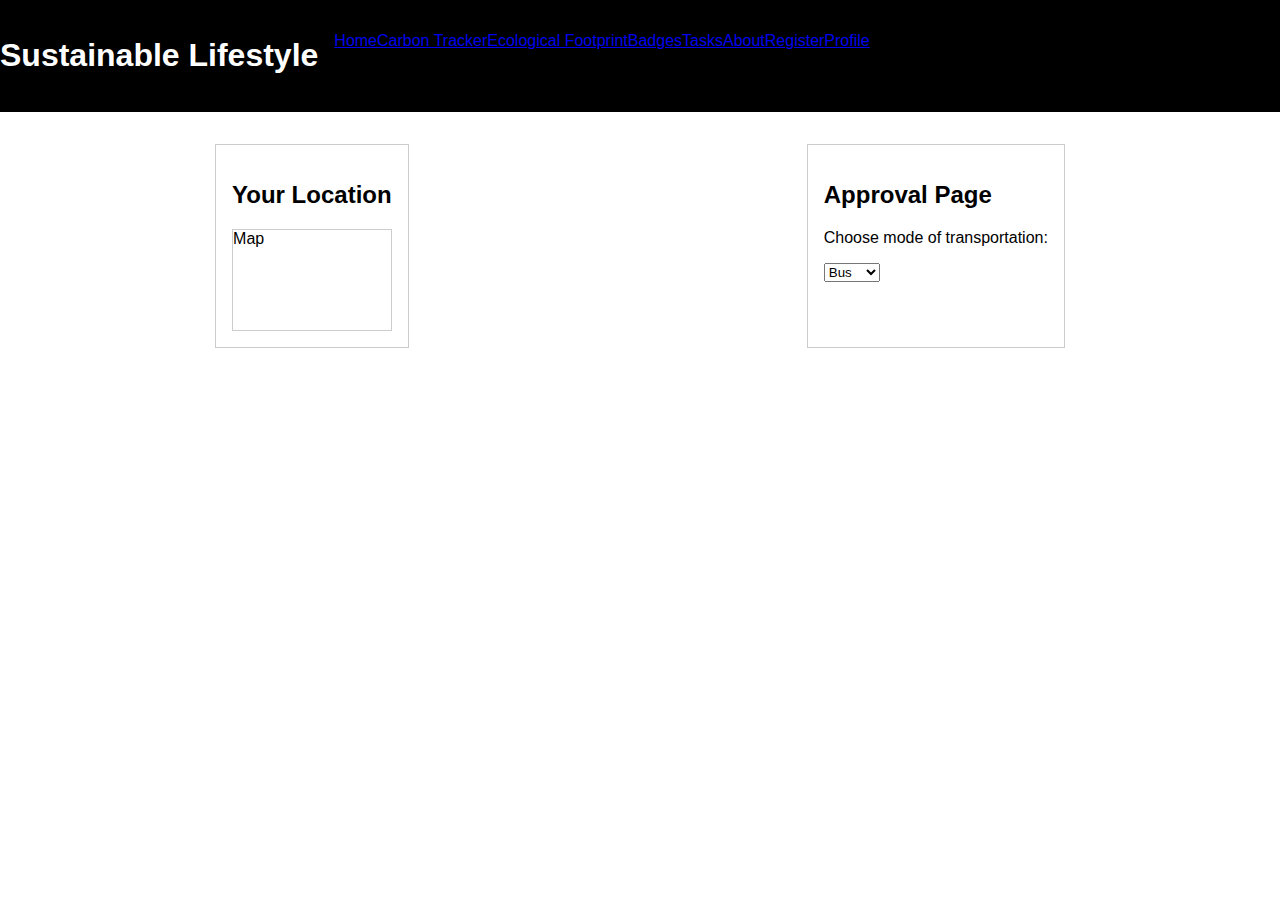
<file: index.html>
<!DOCTYPE html>
<html lang="en">
<head>
    <meta charset="UTF-8">
    <meta http-equiv="X-UA-Compatible" content="IE=edge">
    <meta name="viewport" content="width=device-width, initial-scale=1.0">
    <title>Sustainable Lifestyle</title>
    <link rel="stylesheet" href="style.css">
</head>
<body>
    <header>
        <h1>Sustainable Lifestyle</h1>
        <footer id="design">
            <a href="navigation.html">Home</a>
            <a href="carbon.html">Carbon Tracker </a>
            <a href="ecological.html">Ecological Footprint</a>
            <a href="badges.html">Badges</a>
            <a href="tasks.html">Tasks</a>
            <a href="about.html">About</a>
            <a href="register.html">Register </a>
            <a href="profile.html">Profile</a>
        </footer>
    </header>
    <main>
        <section id="center">
            <h2>Your Location</h2>
            <div id="map">Map</div>
        </section>
        <section id="approval">
            <h2>Approval Page</h2>
            <p>Choose mode of transportation:</p>
            <select>
                <option value="bus">Bus</option>
                <option value="car">Car</option>
                <option value="cycle">Cycle</option>
            </select>
        </section>
    </main>
    
    <script src="script.js"></script>
</body>
</html>
</file>
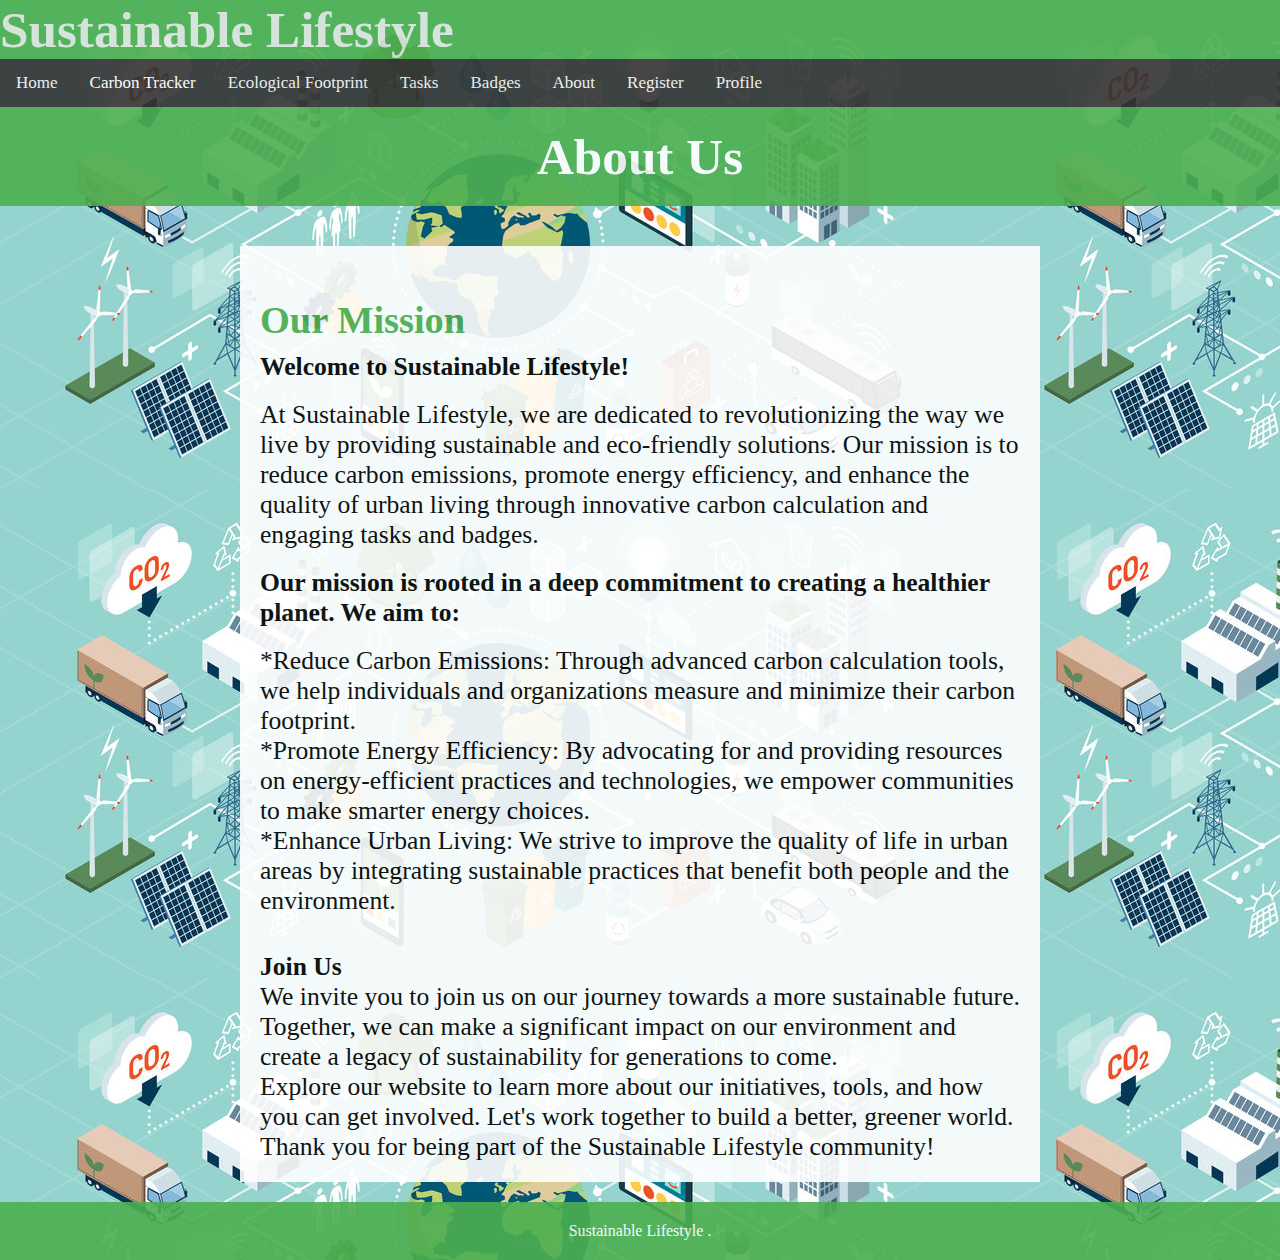
<file: about.html>
<!DOCTYPE html>
<html lang="en">
<head>
    <meta charset="UTF-8">
    <meta http-equiv="X-UA-Compatible" content="IE=edge">
    <meta name="viewport" content="width=device-width, initial-scale=1.0">
    <title>Sustainable Lifestyle</title>
    <link rel="stylesheet" href="styl.css">
</head>
<body id="aboutbg">
    <h1 style="font-size: 4vw; color: rgb(221, 230, 221); background-color: #4CAF50;"  >Sustainable Lifestyle</h1>
        <div class="topnav">
            <a href="navigation.html">Home</a>
            <a class="active" href="carbon.html">Carbon Tracker</a>
            <a href="ecological.html">Ecological Footprint</a>
            <a href="tasks.html">Tasks</a>
            <a href="badges.html">Badges</a>
            <a href="about.html">About</a>
            <a href="register.html">Register </a>
            <a href="profile.html">Profile</a>
        </div> 
    <header>
        <h1 style="font-size: 4vw;" >About Us</h1>
    </header>
    <div class="container">
        <section class="about-section">
            <h2 style="font-size: 3vw;" >Our Mission</h2>
            <p id="para" style="font-weight: bold;">Welcome to Sustainable Lifestyle! </p>
            <br>
             <p id="para">At Sustainable Lifestyle, we are dedicated to revolutionizing the way we live by providing sustainable and eco-friendly solutions. Our mission is to reduce carbon emissions, promote energy efficiency, and enhance the quality of urban living through innovative carbon calculation and engaging tasks and badges.</p>
            <br>
            <p id="para" style="font-weight: bold;">Our mission is rooted in a deep commitment to creating a healthier planet. We aim to:</p>
            <br>
            <p id="para">
                *Reduce Carbon Emissions: Through advanced carbon calculation tools, we help individuals and organizations measure and minimize their carbon footprint.<br>
*Promote Energy Efficiency: By advocating for and providing resources on energy-efficient practices and technologies, we empower communities to make smarter energy choices.<br>
*Enhance Urban Living: We strive to improve the quality of life in urban areas by integrating sustainable practices that benefit both people and the environment.<br> 
                </p><br><br>
            <p id="para" style="font-weight: bold;">Join Us<br></p>
            <p id="para" >We invite you to join us on our journey towards a more sustainable future. Together, we can make a significant impact on our environment and create a legacy of sustainability for generations to come.<br>
                
                Explore our website to learn more about our initiatives, tools, and how you can get involved. Let's work together to build a better, greener world.<br>
                
                Thank you for being part of the Sustainable Lifestyle community!</p>        
            </section>
        
    </div>
    <footer>
        <p> Sustainable Lifestyle .</p>
    </footer>
    </body>
</html>
</file>
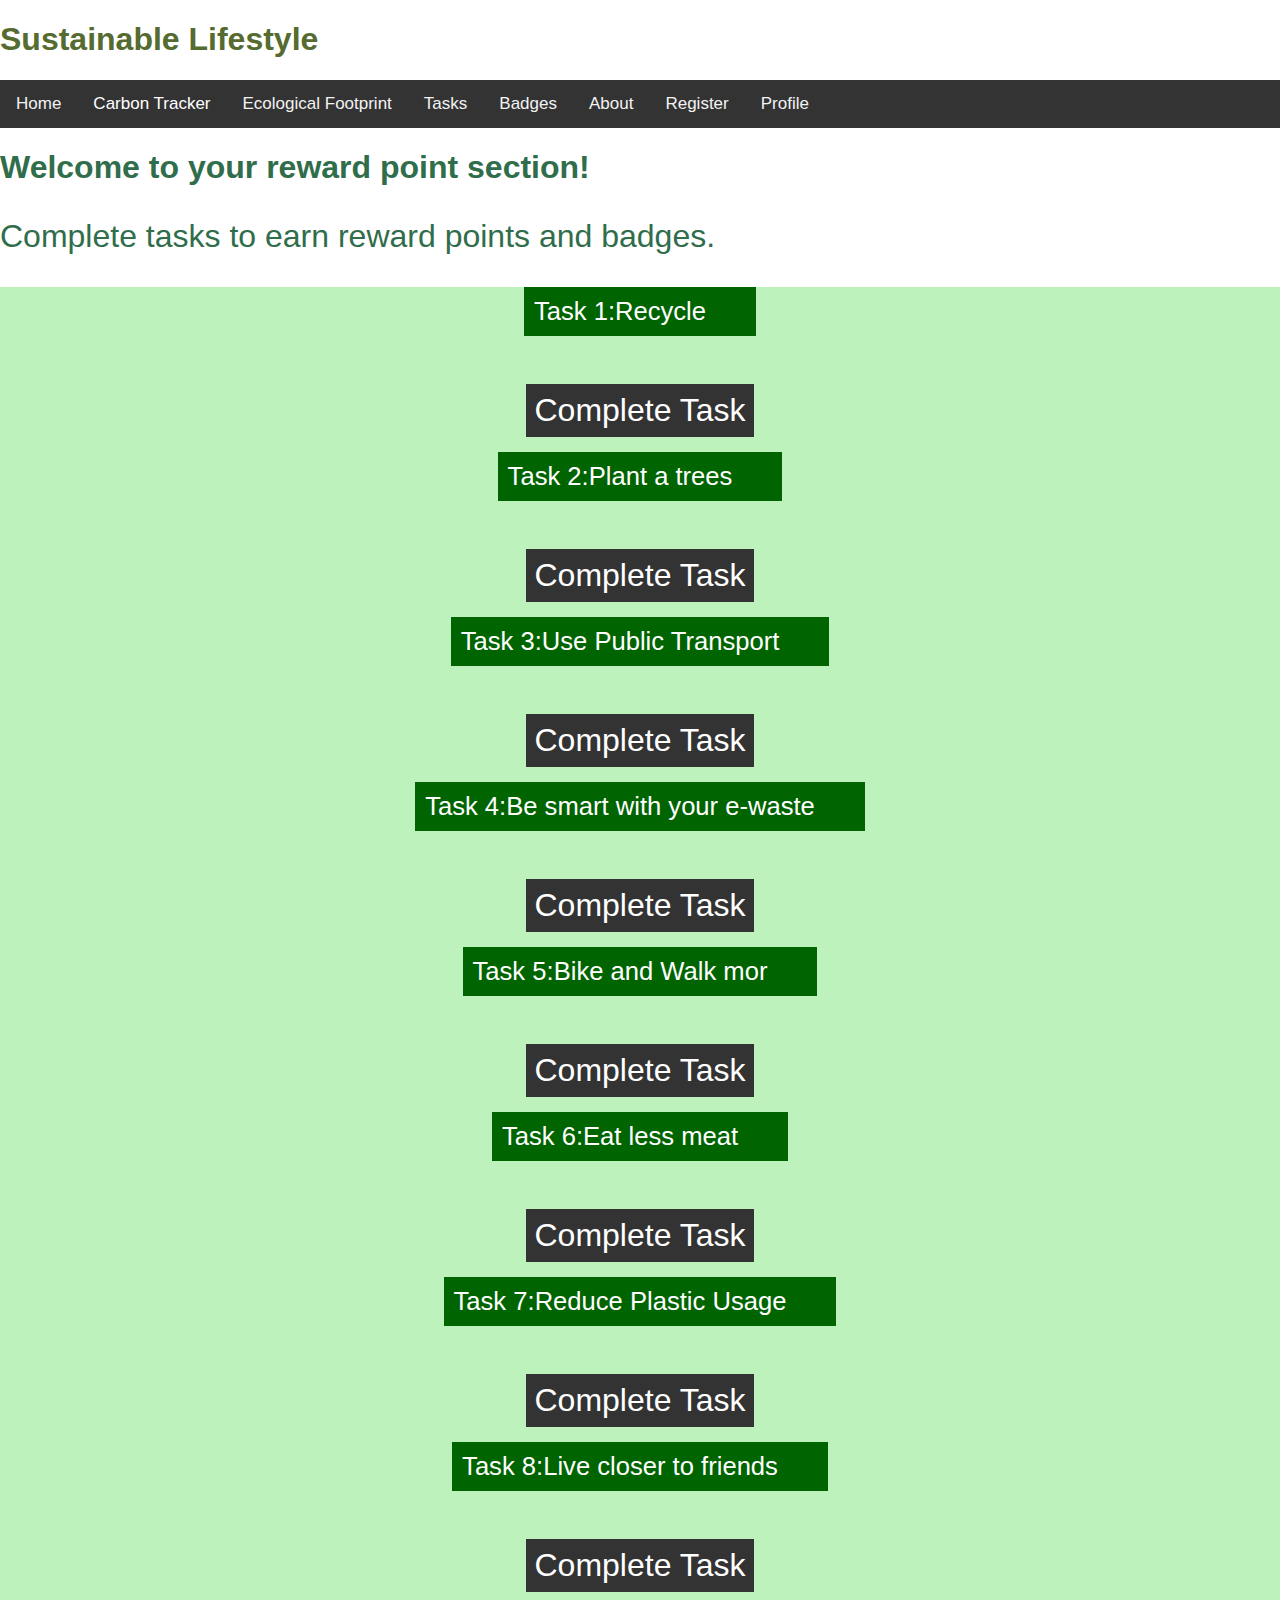
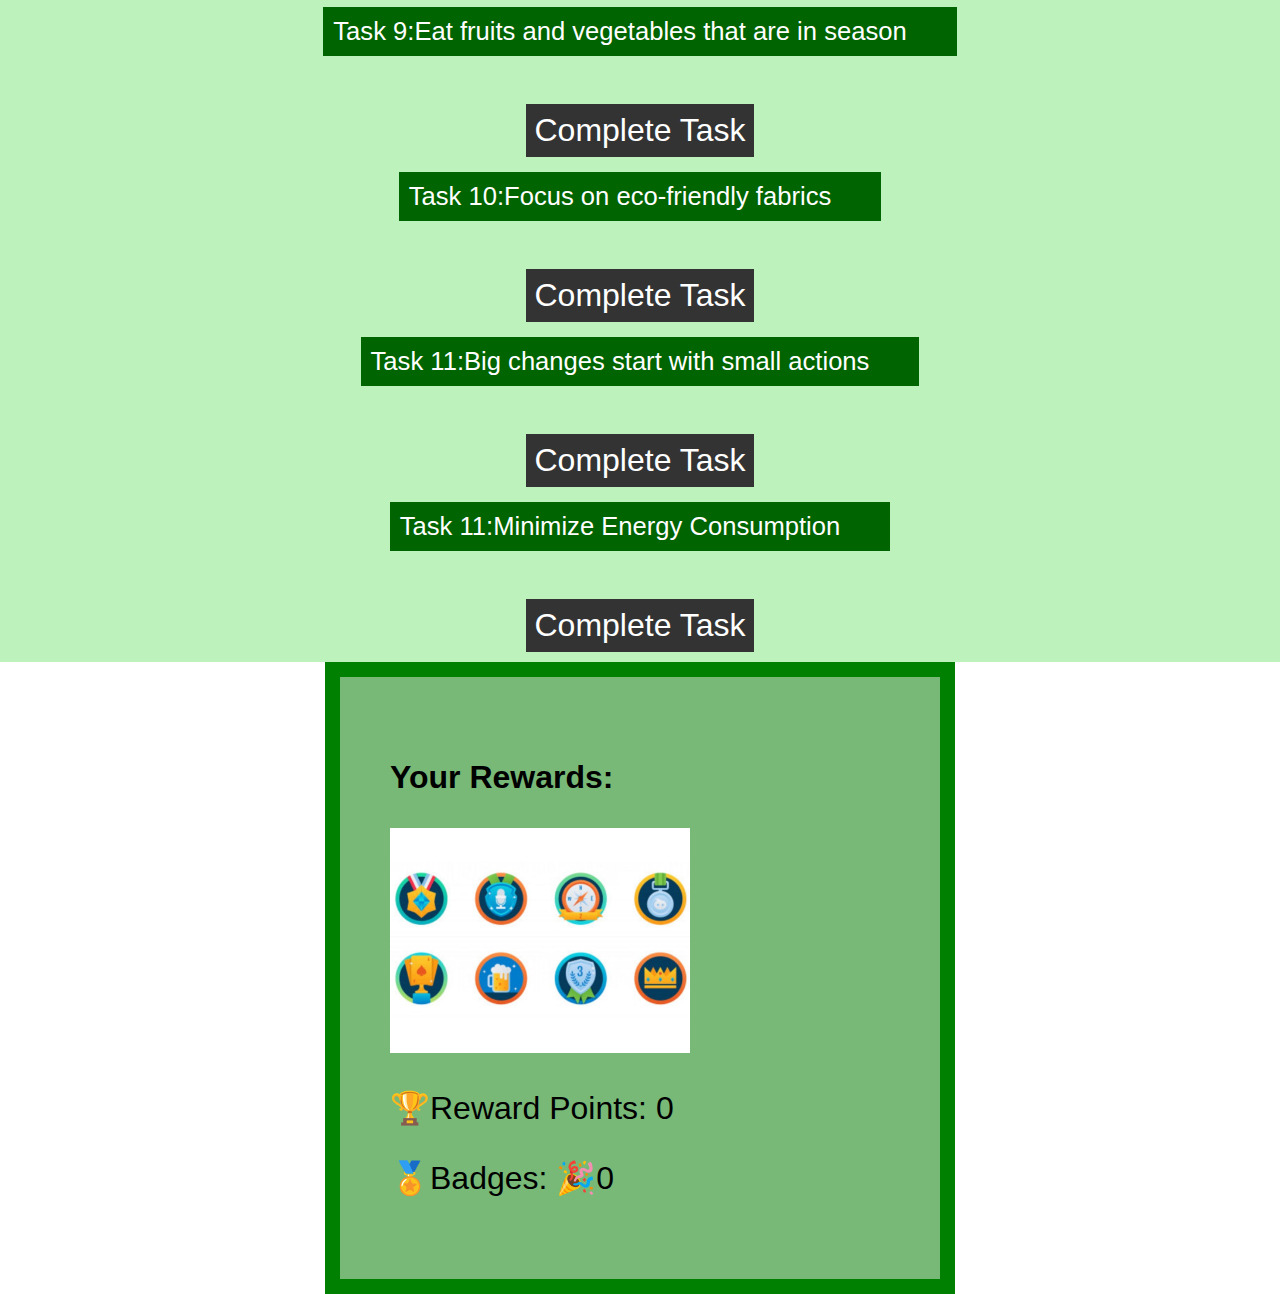
<file: badges.html>
<!DOCTYPE html>
<html lang="en">
<head>
    <meta charset="UTF-8">
    <meta name="viewport" content="width=device-width, initial-scale=1.0">
    <title>Sustainable Lifestyle</title>
    <link rel="stylesheet" href="style.css">
</head>
<body>
    <h1 style="color: darkolivegreen;">Sustainable Lifestyle</h1>
    <div class="topnav">
        <a href="navigation.html">Home</a>
        <a class="active" href="carbon.html">Carbon Tracker</a>
        <a href="ecological.html">Ecological Footprint</a>
        <a href="tasks.html">Tasks</a>
        <a href="badges.html">Badges</a>
      
        <a href="about.html">About</a>
        <a href="register.html">Register </a>
        <a href="profile.html">Profile</a>
      </div>
</body>
<!DOCTYPE html>
<html lang="en">
<head>
<meta charset="UTF-8">
<meta name="viewport" content="width=device-width, initial-scale=1.0">
<title>Reward Points Website</title>
<link rel="stylesheet" href="stylic.css">
<style>
    #logo{
  background-color: rgb(189, 242, 189);
}
.Rewards{
    width:300px;
    border:15px solid green;
    padding:50px;
    margin:20px;
}
.task{
    font-size: 2vw;
}
button{
    font-size: xx-large;
    margin-bottom: 10px;
    margin-top: 2px;
}
#logo1{
    padding: 10px;
    margin-top: 5px;
    margin-bottom: 10px;
    background-color: darkgreen;
    color: white;
    font-size: 2vw;
}
</style>
</head>
<body>
<h1 style="font-size: xx-large; color: rgb(48, 109, 75);">Welcome to your reward point section!</h1>
<p style="font-size: xx-large; color: rgb(48, 109, 75);">Complete tasks to earn reward points and badges.</p>
  <center id="logo">
    <div class="container">
        <div class="product">
          <button id="logo1" onclick="alert('The 3 R’s stand for “Reduce, Reuse, and Recycle”. This Eco Trio are rules that guide us to take care of our planet and use things wisely.')">Task 1:Recycle</button><br>&nbsp
          <div class="task">
            <button onclick="awardPoints()">Complete Task</button>
           </div>
        </div>
    <div class="container">
        <button id="logo1" onclick="alert('Planting trees is a simple yet powerful act that holds the promise of a brighter, greener future. With every tree we plant, were contributing to the restoration of ecosystems, the mitigation of climate change, and the enhancement of our communities')">Task 2:Plant a trees</button><br>&nbsp
          <div class="task">
          <button onclick="awardPoints()">Complete Task</button>
          <br>
    </div>
    <div class="container">
        <button id="logo1" onclick="alert('Using public transport is a sustainable choice that reduces traffic congestion and carbon emissions. It promotes community connectivity and social interaction among passengers')">Task 3:Use Public Transport</button><br>&nbsp
             <div class="task">
          <button onclick="awardPoints()">Complete Task</button>
          <br>
    </div>
    <div class="container">
        <button id="logo1" onclick="alert(' Be smart with your e-waste by recycling old electronics responsibly to reduce environmental impact and promote sustainability.')">Task 4:Be smart with your e-waste</button><br>&nbsp
                <div class="task">
          <button onclick="awardPoints()">Complete Task</button>
          <br>
    </div>
    <div class="container">
        <button id="logo1" onclick="alert('Biking and walking more not only improves personal health and fitness but also reduces carbon emissions and traffic congestion. Embracing these alternative modes of transportation can foster a stronger connection to our communities and the environment while saving money on fuel and vehicle maintenance.')">Task 5:Bike and Walk mor</button><br>&nbsp
                   <div class="task">
          <button onclick="awardPoints()">Complete Task</button>
          <br>
    </div>
    <div class="container">
        <button id="logo1" onclick="alert('Eating less meat is a choice that benefits both personal health and the health of the planet. By reducing meat consumption, we can decrease our carbon footprint, conserve water resources, and mitigate deforestation associated with livestock farming.')">Task 6:Eat less meat</button><br>&nbsp
                      <div class="task">
          <button onclick="awardPoints()">Complete Task</button>
          <br>
    </div>
    <div class="container">
        <button id="logo1" onclick="alert('Reducing plastic usage is vital for protecting our environment and marine ecosystems. Simple actions like using reusable bags, bottles, and containers instead of single-use plastic ones can significantly minimize plastic waste.')">Task 7:Reduce Plastic Usage</button><br>&nbsp
                         <div class="task">
          <button onclick="awardPoints()">Complete Task</button>
          <br>
    </div>
    <div class="container"></div>
        <button id="logo1" onclick="alert('Living closer to friends fosters stronger social connections and support networks, enhancing overall well-being and happiness. Proximity allows for more frequent and spontaneous interactions, leading to deeper friendships and a sense of belonging within the community. ')">Task 8:Live closer to friends</button><br>&nbsp
                            <div class="task">
          <button onclick="awardPoints()">Complete Task</button>
          <br>
    </div>
    <div class="container">
        <button id="logo1" onclick="alert('Eating fruits and vegetables that are in season not only ensures fresher, more flavorful produce but also supports local farmers and reduces environmental impact. Seasonal produce requires fewer resources for transportation and storage, leading to lower carbon emissions and a smaller ecological footprint')">Task 9:Eat fruits and vegetables that are in season</button><br>&nbsp
                               <div class="task">
          <button onclick="awardPoints()">Complete Task</button>
          <br>
    </div>
    <div class="container">
        <button id="logo1" onclick="alert('Focusing on eco-friendly fabrics like organic cotton, hemp, bamboo, and Tencel helps reduce the environmental impact of our clothing choices. These fabrics are often produced using sustainable farming practices, require less water and pesticides, and have lower carbon footprints compared to conventional materials.')">Task 10:Focus on eco-friendly fabrics</button><br>&nbsp
                                  <div class="task">
          <button onclick="awardPoints()">Complete Task</button>
          <br>
    </div>
    <div class="container">
        <button id="logo1" onclick="alert('Big changes indeed start with small actions. Whether it is recycling, using reusable items, or reducing our energy consumption, every little effort counts toward a more sustainable future. By making small changes in our daily lives, we create ripple effects that can inspire others and collectively make a significant impact on the health of our planet. So lets start small, but lets start now.')">Task 11:Big changes start with small actions</button><br>&nbsp
                                     <div class="task">
          <button onclick="awardPoints()">Complete Task</button>
          <br>
    </div>
    <div class="container">
        <button id="logo1" onclick="alert('Minimizing energy consumption is crucial for reducing our environmental footprint and combating climate change. Simple actions like turning off lights when not in use, unplugging electronics, and using energy-efficient appliances can make a big difference')">Task 11:Minimize Energy Consumption</button><br>&nbsp
           <div class="task">
          <button onclick="awardPoints()">Complete Task</button>
          <br>
    </div>
    </div>
        </center>
<!-- Reward Points and Badges Section -->
<div class="rewards" style="width:500px;
border:15px solid green;
padding:50px;
margin:auto;background-color: rgb(120, 185, 120);">
<h3 style="font-size: xx-large;">Your Rewards:</h3>

<img src="streaklogo.jpg" alt="badgelogo" width="300">
<p style="font-size: xx-large;">🏆Reward Points: <span id="points">0</span></p>
<p style="font-size: xx-large;">🏅Badges: <span id="badges">🎉0</span></p>
</div>

<script>
let points = 0;
let badges = 0;

function awardPoints() {
  points += 1;
  document.getElementById("points").innerText = points;
  
  if (points % 5 === 0) {
    badges += 1;
    document.getElementById("badges").innerText = badges;
  }
}
</script>
</body>
</html>
</html>
</file>
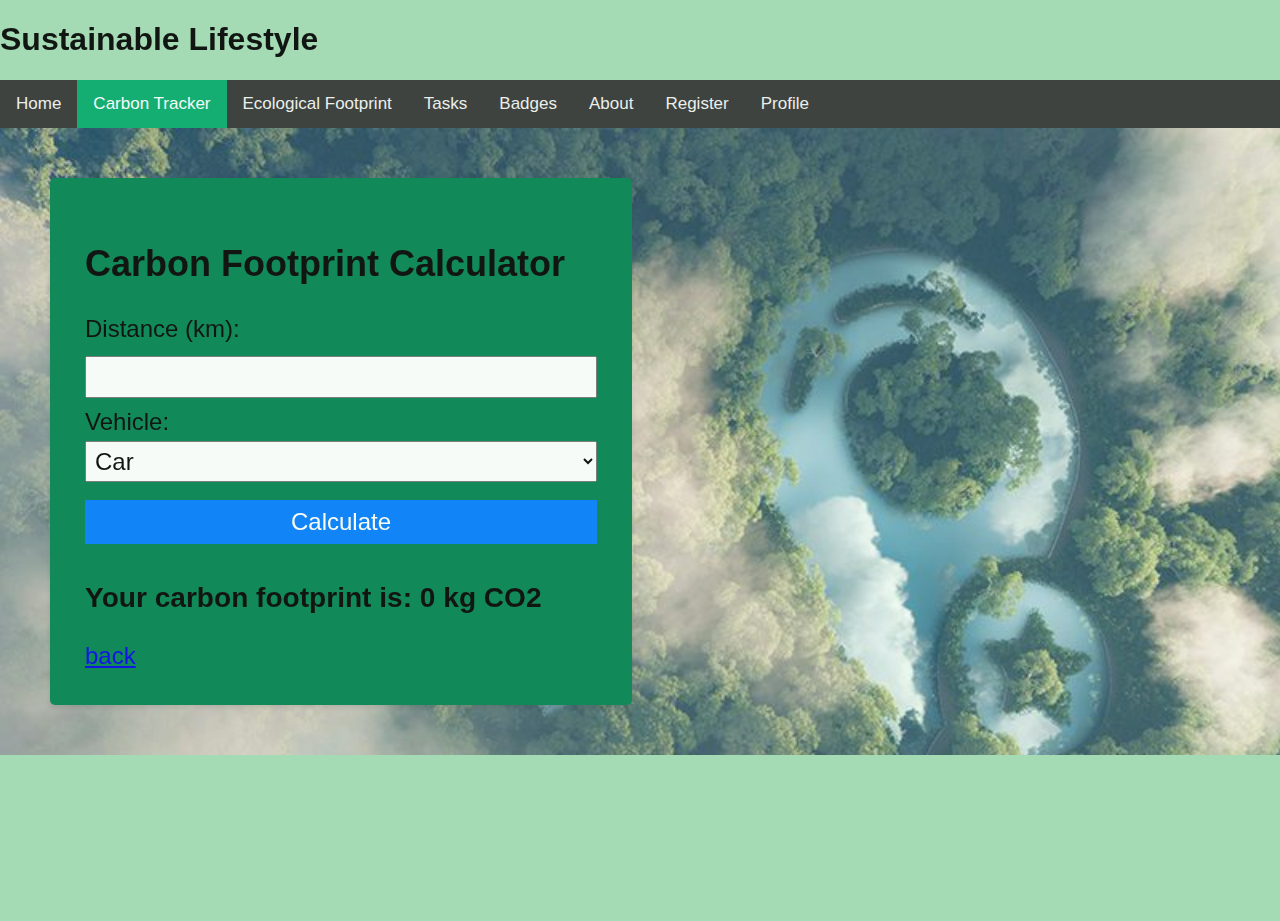
<file: carbon tracker.html>
<!DOCTYPE html>
<html lang="en">
<head>
<meta charset="UTF-8">
<meta name="viewport" content="width=device-width, initial-scale=1.0">
<title>Sustainable Lifestyle</title>
<link rel="stylesheet" href="styles.css">

</head>
<body>
        <h1>Sustainable Lifestyle</h1>
        <div class="topnav">
          <a href="navigation.html">Home</a>
            <a class="active" href="carbon.html">Carbon Tracker</a>
            <a href="ecological.html">Ecological Footprint</a>
            <a href="tasks.html">Tasks</a>
            <a href="badges.html">Badges</a>
         
            <a href="about.html">About</a>
            <a href="register.html">Register </a>
            <a href="profile.html">Profile</a>
          </div>
<div id="hello"> 
<!--<h1 >Carbon Footprint Calculator</h1>-->
<div class="calculator">
  <h2>Carbon Footprint Calculator</h2>
  <label for="distance">Distance (km):</label>
  <input type="number" id="distance" min="0" step="1">
  <label for="vehicle">Vehicle:</label>
  <select id="vehicle">
    <option value="car">Car</option>
    <option value="bus">Bus</option>
    <option value="motorcycle">Motorcycle</option>
    <option value="Train">Train</option>
    <option value="bicycle">Bicycle</option>
  </select>
  <button onclick="calculateCarbonFootprint()" id="calci">Calculate</button>
  <h3>Your carbon footprint is: <span id="result">0</span> kg CO2</h3>
    <a href="navigation.html">back</a>
</div>

</div>
<script src="scripts.js"></script>

</body>
</html>
</file>
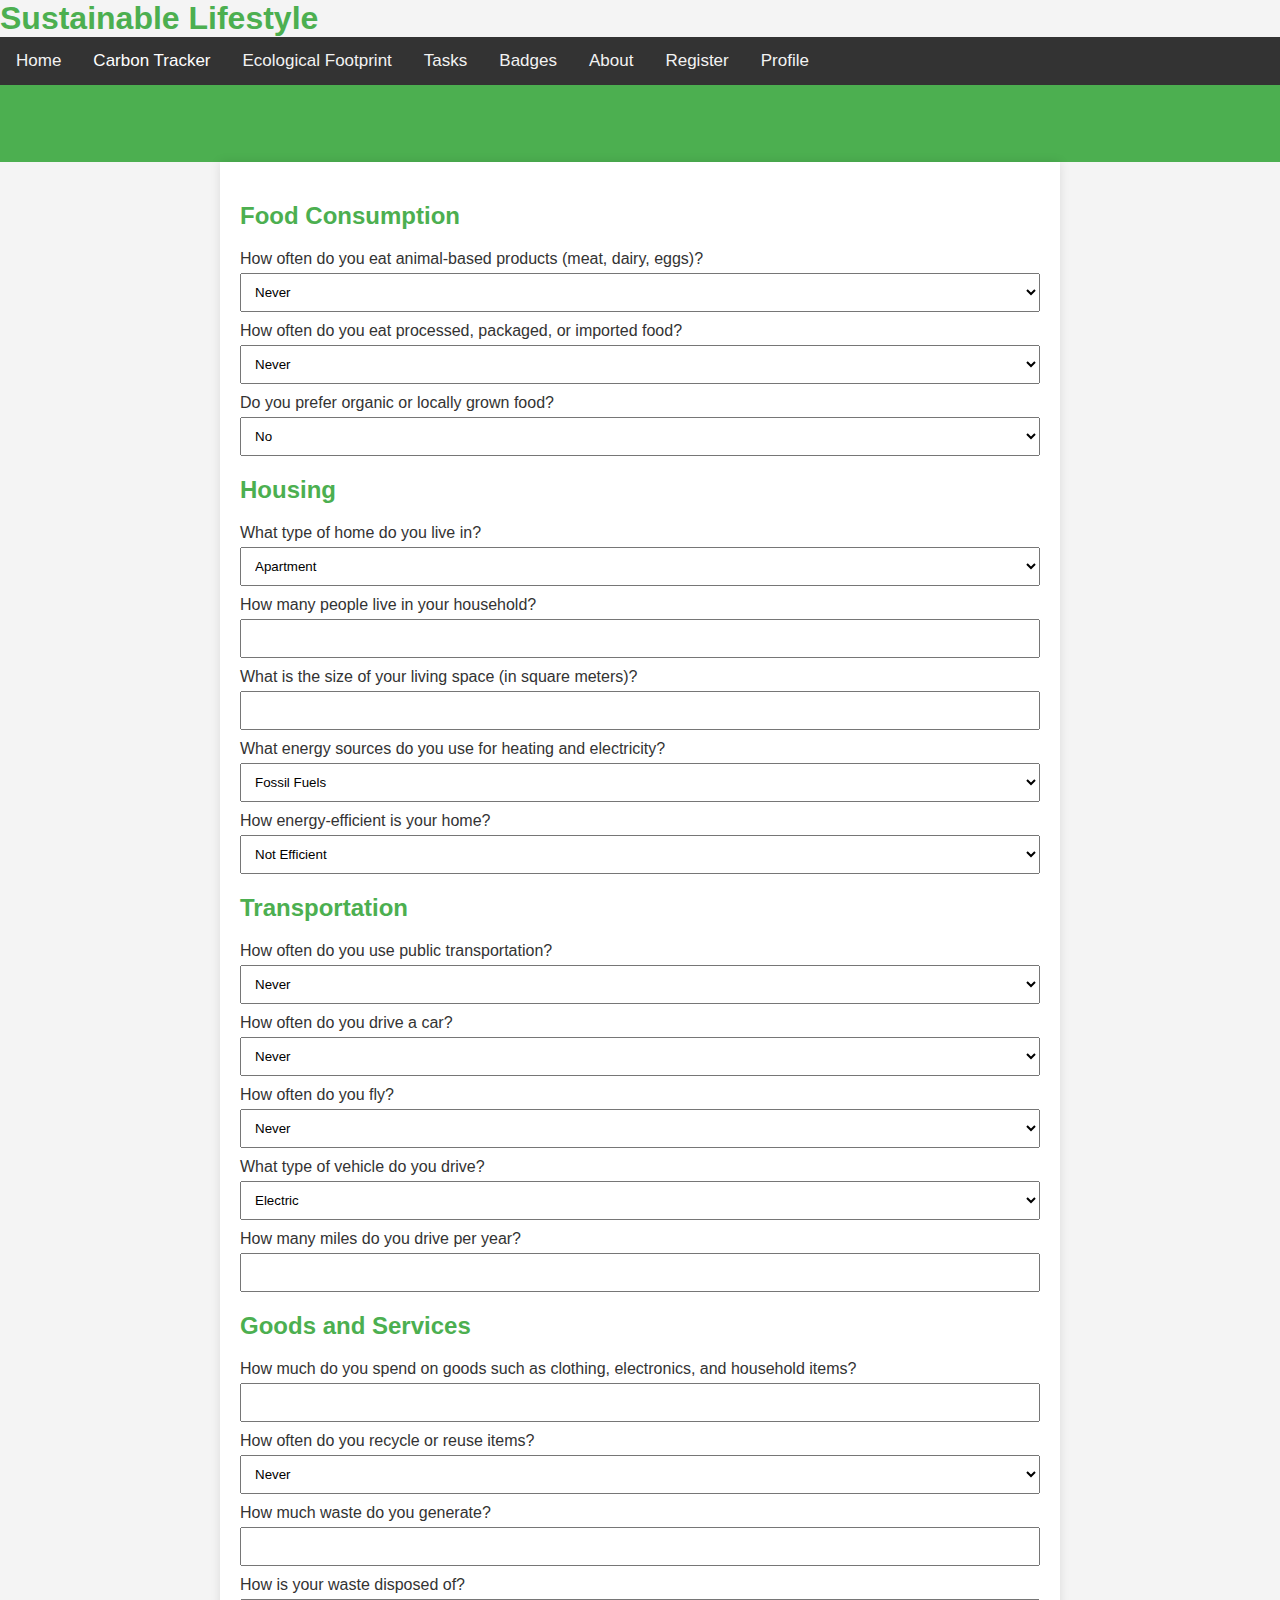
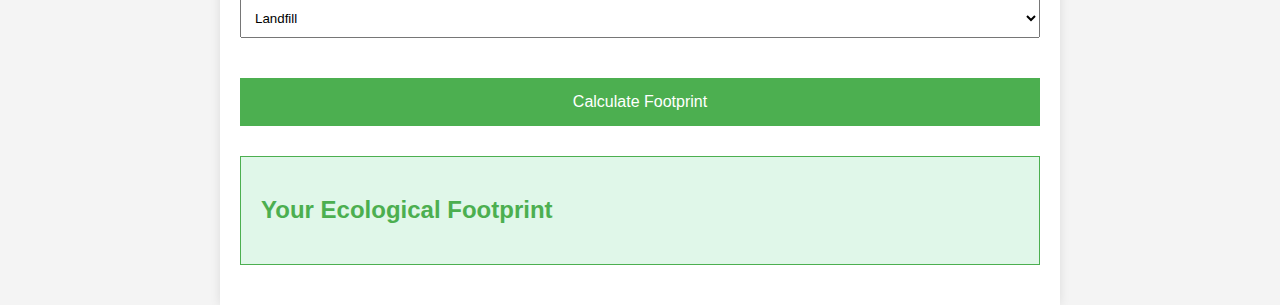
<file: ecological.html>
<!DOCTYPE html>
<html lang="en">
<head>
    <meta charset="UTF-8">
    <meta name="viewport" content="width=device-width, initial-scale=1.0">
    <title>Ecological Footprint Calculator</title>
    <link rel="stylesheet" href="eco.css">
</head>
<body>
    <h1>Sustainable Lifestyle</h1>
    <div class="topnav">
        <a href="navigation.html">Home</a>
        <a class="active" href="carbon.html">Carbon Tracker</a>
        <a href="ecological.html">Ecological Footprint</a>
        <a href="tasks.html">Tasks</a>
        <a href="badges.html">Badges</a>
        <a href="about.html">About</a>
        <a href="register.html">Register</a>
        <a href="profile.html">Profile</a>
    </div>
    <header>
        <h1>Ecological Footprint Calculator</h1>
    </header>
    <main>
        <form id="footprintForm">
            <section>
                <h2>Food Consumption</h2>
                <label for="animalProducts">How often do you eat animal-based products (meat, dairy, eggs)?</label>
                <select id="animalProducts">
                    <option value="0">Never</option>
                    <option value="1">Rarely</option>
                    <option value="2">Sometimes</option>
                    <option value="3">Often</option>
                    <option value="4">Always</option>
                </select>
                <label for="processedFood">How often do you eat processed, packaged, or imported food?</label>
                <select id="processedFood">
                    <option value="0">Never</option>
                    <option value="1">Rarely</option>
                    <option value="2">Sometimes</option>
                    <option value="3">Often</option>
                    <option value="4">Always</option>
                </select>
                <label for="organicFood">Do you prefer organic or locally grown food?</label>
                <select id="organicFood">
                    <option value="0">No</option>
                    <option value="1">Sometimes</option>
                    <option value="2">Always</option>
                </select>
            </section>
            <section>
                <h2>Housing</h2>
                <label for="homeType">What type of home do you live in?</label>
                <select id="homeType">
                    <option value="apartment">Apartment</option>
                    <option value="house">House</option>
                </select>
                <label for="householdSize">How many people live in your household?</label>
                <input type="number" id="householdSize" min="1" max="20">
                <label for="livingSpace">What is the size of your living space (in square meters)?</label>
                <input type="number" id="livingSpace" min="10" max="1000">
                <label for="energySource">What energy sources do you use for heating and electricity?</label>
                <select id="energySource">
                    <option value="0">Fossil Fuels</option>
                    <option value="1">Mixed</option>
                    <option value="2">Renewable</option>
                </select>
                <label for="energyEfficiency">How energy-efficient is your home?</label>
                <select id="energyEfficiency">
                    <option value="0">Not Efficient</option>
                    <option value="1">Somewhat Efficient</option>
                    <option value="2">Very Efficient</option>
                </select>
            </section>
            <section>
                <h2>Transportation</h2>
                <label for="publicTransport">How often do you use public transportation?</label>
                <select id="publicTransport">
                    <option value="0">Never</option>
                    <option value="1">Rarely</option>
                    <option value="2">Sometimes</option>
                    <option value="3">Often</option>
                    <option value="4">Always</option>
                </select>
                <label for="carUsage">How often do you drive a car?</label>
                <select id="carUsage">
                    <option value="0">Never</option>
                    <option value="1">Rarely</option>
                    <option value="2">Sometimes</option>
                    <option value="3">Often</option>
                    <option value="4">Always</option>
                </select>
                <label for="flightUsage">How often do you fly?</label>
                <select id="flightUsage">
                    <option value="0">Never</option>
                    <option value="1">Rarely</option>
                    <option value="2">Sometimes</option>
                    <option value="3">Often</option>
                    <option value="4">Always</option>
                </select>
                <label for="vehicleType">What type of vehicle do you drive?</label>
                <select id="vehicleType">
                    <option value="0">Electric</option>
                    <option value="1">Hybrid</option>
                    <option value="2">Gasoline</option>
                    <option value="3">Diesel</option>
                </select>
                <label for="milesDriven">How many miles do you drive per year?</label>
                <input type="number" id="milesDriven" min="0" max="50000">
            </section>
            <section>
                <h2>Goods and Services</h2>
                <label for="goodsSpending">How much do you spend on goods such as clothing, electronics, and household items?</label>
                <input type="number" id="goodsSpending" min="0" max="100000">
                <label for="recycling">How often do you recycle or reuse items?</label>
                <select id="recycling">
                    <option value="0">Never</option>
                    <option value="1">Rarely</option>
                    <option value="2">Sometimes</option>
                    <option value="3">Often</option>
                    <option value="4">Always</option>
                </select>
                <label for="wasteGenerated">How much waste do you generate?</label>
                <input type="number" id="wasteGenerated" min="0" max="1000">
                <label for="wasteDisposal">How is your waste disposed of?</label>
                <select id="wasteDisposal">
                    <option value="0">Landfill</option>
                    <option value="1">Recycling</option>
                    <option value="2">Composting</option>
                </select>
            </section>
            <button type="button" onclick="calculateFootprint()">Calculate Footprint</button>
        </form>
        <section id="results">
            <h2>Your Ecological Footprint</h2>
            <p id="footprintResult"></p>
        </section>
    </main>
    <script src="eco.js"></script>
</body>
</html>
</file>
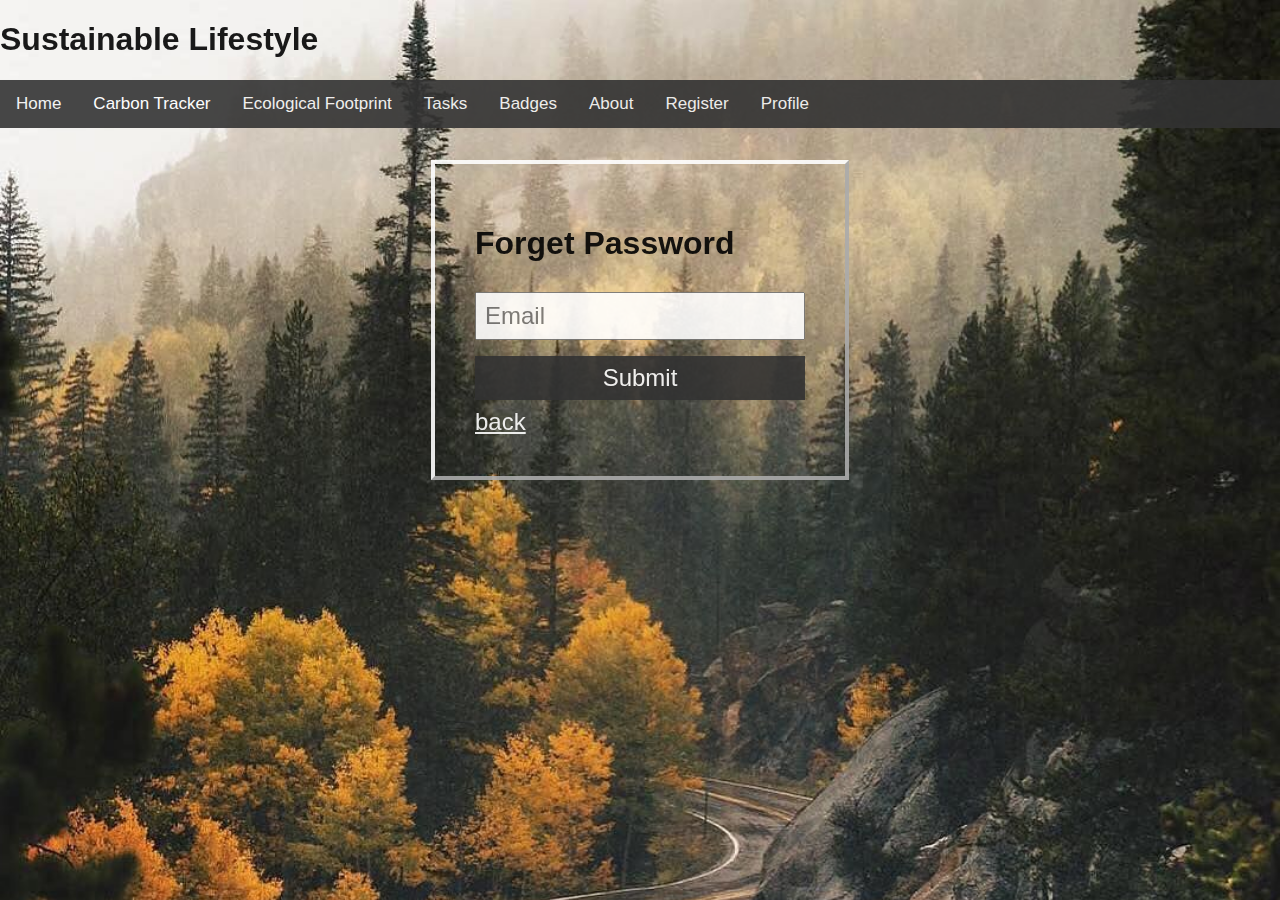
<file: forget.html>
<!DOCTYPE html>
<html lang="en">
<head>
    <meta charset="UTF-8">
    <meta http-equiv="X-UA-Compatible" content="IE=edge">
    <meta name="viewport" content="width=device-width, initial-scale=1.0">
    <title>Sustainable Lifestyle</title>
    <link rel="stylesheet" href="style.css">
    <script>
        function submitForm() {
            alert("Mail has been sent to reset the password.");
            return false;
        }
    </script>
</head>
<body id="forgetpage">
        <h1>Sustainable Lifestyle</h1>
        <div class="topnav">
            <a href="navigation.html">Home</a>
            <a class="active" href="carbon.html">Carbon Tracker</a>
            <a href="ecological.html">Ecological Footprint</a>
            <a href="tasks.html">Tasks</a>
            <a href="badges.html">Badges</a>
       
            <a href="about.html">About</a>
            <a href="register.html">Register </a>
            <a href="profile.html">Profile</a>
          </div>
    <main>
        <section id="forget" style="border:white; border-width: 4px;border-style: outset;">
            <h1 id="forgets">Forget Password</h1>
            <form onsubmit="return submitForm();">
                <input id="mail" type="email" placeholder="Email" required> 
                <button id="mail" type="submit">Submit</button>
                <a id="mail" href="login.html">back</a>
            </form>
        </section>
    </main>
</body>
</html>
</file>
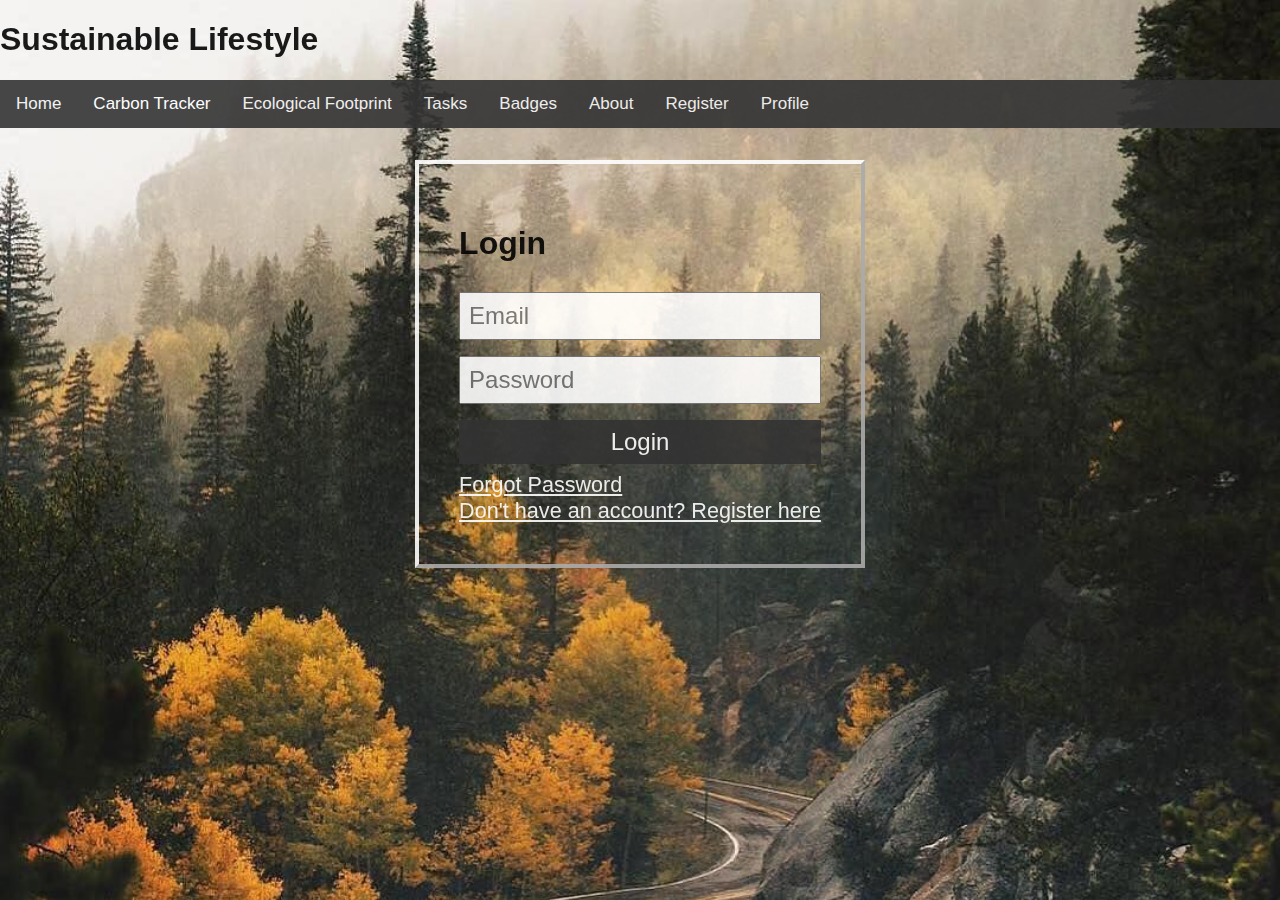
<file: login.html>
<!DOCTYPE html>
<html lang="en">
<head>
    <meta charset="UTF-8">
    <meta http-equiv="X-UA-Compatible" content="IE=edge">
    <meta name="viewport" content="width=device-width, initial-scale=1.0">
    <title>Sustainable Lifestyle</title>
    <link rel="stylesheet" href="style.css">
</head>
<body id="loginpage">
    <h1>Sustainable Lifestyle</h1>
        <div class="topnav">
            <a href="navigation.html">Home</a>
            <a class="active" href="carbon.html">Carbon Tracker</a>
            <a href="ecological.html">Ecological Footprint</a>
            <a href="tasks.html">Tasks</a>
            <a href="badges.html">Badges</a>
       
            <a href="about.html">About</a>
            <a href="register.html">Register </a>
            <a href="profile.html">Profile</a>
          </div>
    <main>
        <section id="login" style="border:white; border-width: 4px;border-style: outset;">
            <h1 id="logs">Login</h1>
            <form>
                <input id="mail" type="email" placeholder="Email" required>
                <input id="mail" type="password" placeholder="Password" required>
                <button id="mail" type="submit">Login</button>
            </form>
            <a id="id" href="forget.html">Forgot Password</a><br>
            <a id="id" href="register.html">Don't have an account? Register here</a>
        </section>
    </main>
    </body>
</file>
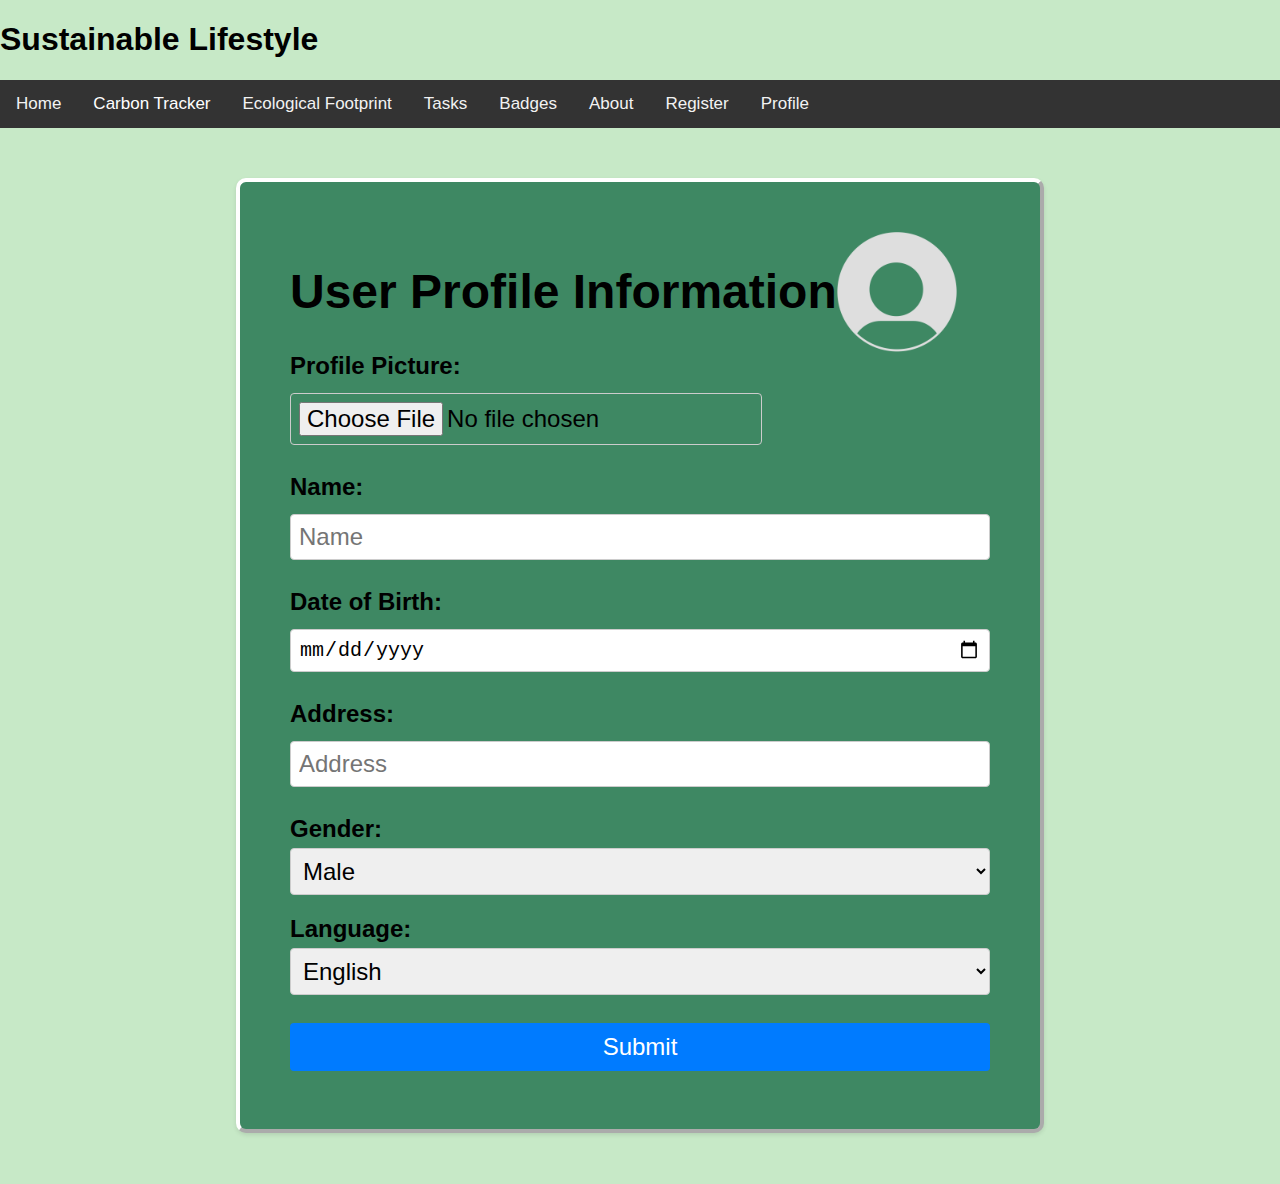
<file: profile.html>
<!DOCTYPE html>
    <html lang="en">
    <head>
    <meta charset="UTF-8">
    <meta name="viewport" content="width=device-width, initial-scale=1.0">
    <title>Sustainable Lifestyle</title>
    <link rel="stylesheet" href="style.css">
    <style>
        body {
            font-family: Arial, sans-serif;
            background-color: rgb(199, 233, 199);
        }
        
        .container {
            font-size: x-large;
            max-width: 700px;
            margin: 50px auto;
            background-color: rgb(60, 145, 60);
            background-color: #3e8863;
            padding: 40px;
            border-radius: 10px;
            box-shadow: 0 2px 4px rgba(0, 0, 0, 0.1);
        }
        
        .form-group {
            font-size: x-large;
            margin-bottom: 20px;
        }
        
        .form-group label {
            font-size: x-large;
            display: block;
            font-weight: bold;
            margin-bottom: 5px;
        }
        
        .form-group input[type="text"],
        .form-group input[type="date"],
        .form-group input[type="number"],
        .form-group select {
            font-size: x-large;
            width: 100%;
            padding: 8px;
            border: 1px solid #ccc;
            border-radius: 4px;
            box-sizing: border-box;
        }
        
        .form-group select {
            font-size: x-large;
            width: 100%;
            padding: 8px;
            border: 1px solid #ccc;
            border-radius: 4px;
            box-sizing: border-box;
        }
        
        .form-group input[type="file"] {
            font-size: x-large;
            width: auto;
            padding: 8px;
            border: 1px solid #ccc;
            border-radius: 4px;
            box-sizing: border-box;
        }
        
        .btn {
            font-size: x-large;
            background-color: #007bff;
            color: #fff;
            padding: 10px 20px;
            border: none;
            border-radius: 4px;
            cursor: pointer;
        }
        
        .btn:hover {
            background-color: #0056b3;
        }
    </style>
    </head>
    <body id="profiles">
    <h1>Sustainable Lifestyle</h1>
        <div class="topnav">
            <a href="navigation.html">Home</a>
            <a class="active" href="carbon.html">Carbon Tracker</a>           
            <a href="ecological.html">Ecological Footprint</a>
            <a href="tasks.html">Tasks</a>
            <a href="badges.html">Badges</a>
            <a href="about.html">About</a>
            <a href="register.html">Register </a>
            <a href="profile.html">Profile</a>
          </div>
    <div class="container" id="contai" style="border:white; border-width: 4px;border-style: outset;">
    <div id="hii">
        <h1>User Profile Information </h1>
    
        <img src="default-avatar.jpg" id="profile"></a>
        </div>
        <form>
            <div class="form-group">
                <label for="profile-pic">Profile Picture:</label>
                <input type="file" id="profile-pic" name="profile-pic" accept="image/*">
            </div>
            <div class="form-group">
                <label for="name">Name:</label>
                <input type="text" id="name" placeholder="Name" name="name" required>
            </div>
            <div class="form-group">
                <label for="dob">Date of Birth:</label>
                <input type="date" id="dob"  placeholder="Date of Birth" paname="dob" required>
            </div>
            <div class="form-group">
                <label for="address">Address:</label>
                <input type="text" id="address"  placeholder="Address" name="address" required>
            </div>
            
            <div class="form-group">
                <label for="gender">Gender:</label>
                <select id="gender" name="gender">
                    <option value="male">Male</option>
                    <option value="female">Female</option>
                    <option value="other">Other</option>
                </select>
            </div>
            <div class="form-group">
                <label for="language">Language:</label>
                <select id="language" name="language">
                    <option value="english">English</option>
                    <option value="spanish">Spanish</option>
                    <option value="french">French</option>
                </select>
            </div>
            <button type="submit" class="btn">Submit</button>
        </form>
    </div>

    </body>
    </html>
</file>
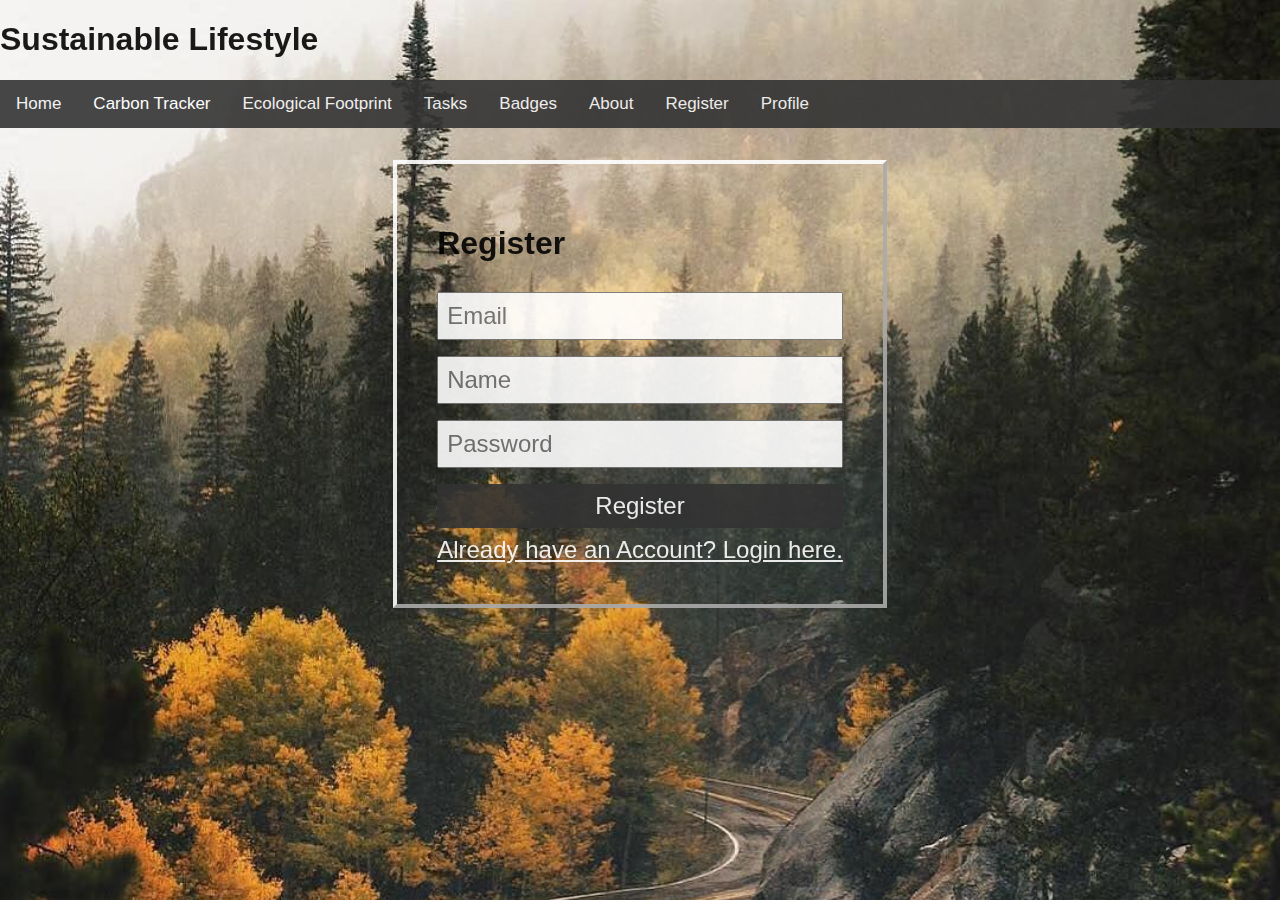
<file: register.html>
<!DOCTYPE html>
<html lang="en">
<head>
    <meta charset="UTF-8">
    <meta http-equiv="X-UA-Compatible" content="IE=edge">
    <meta name="viewport" content="width=device-width, initial-scale=1.0">
    <title>Sustainable Lifestyle</title>
    <link rel="stylesheet" href="style.css">
</head>
<body id="regis">
        <h1>Sustainable Lifestyle</h1>
        <div class="topnav">
            <a href="navigation.html">Home</a>
            <a class="active" href="carbon.html">Carbon Tracker</a>
            <a href="ecological.html">Ecological Footprint</a>
            <a href="tasks.html">Tasks</a>
            <a href="badges.html">Badges</a>
            <a href="about.html">About</a>
            <a href="register.html">Register </a>
            <a href="profile.html">Profile</a>
          </div>
    <main>
        <section id="register" style="border:white; border-width: 4px;border-style: outset;">
            <h1 id="regisfont">Register</h1>
            <form>
                <input id="mail" type="email" placeholder="Email" required>
                <input id="mail" type="text" placeholder="Name" required>
                <input id="mail" type="password" placeholder="Password" required>
                <button id="mail" type="submit">Register</button>
            </form>
            <a href="login.html" id="white">Already have an Account? Login here.</a>
        </section>
    </main>
    </body>
    </html>
</file>
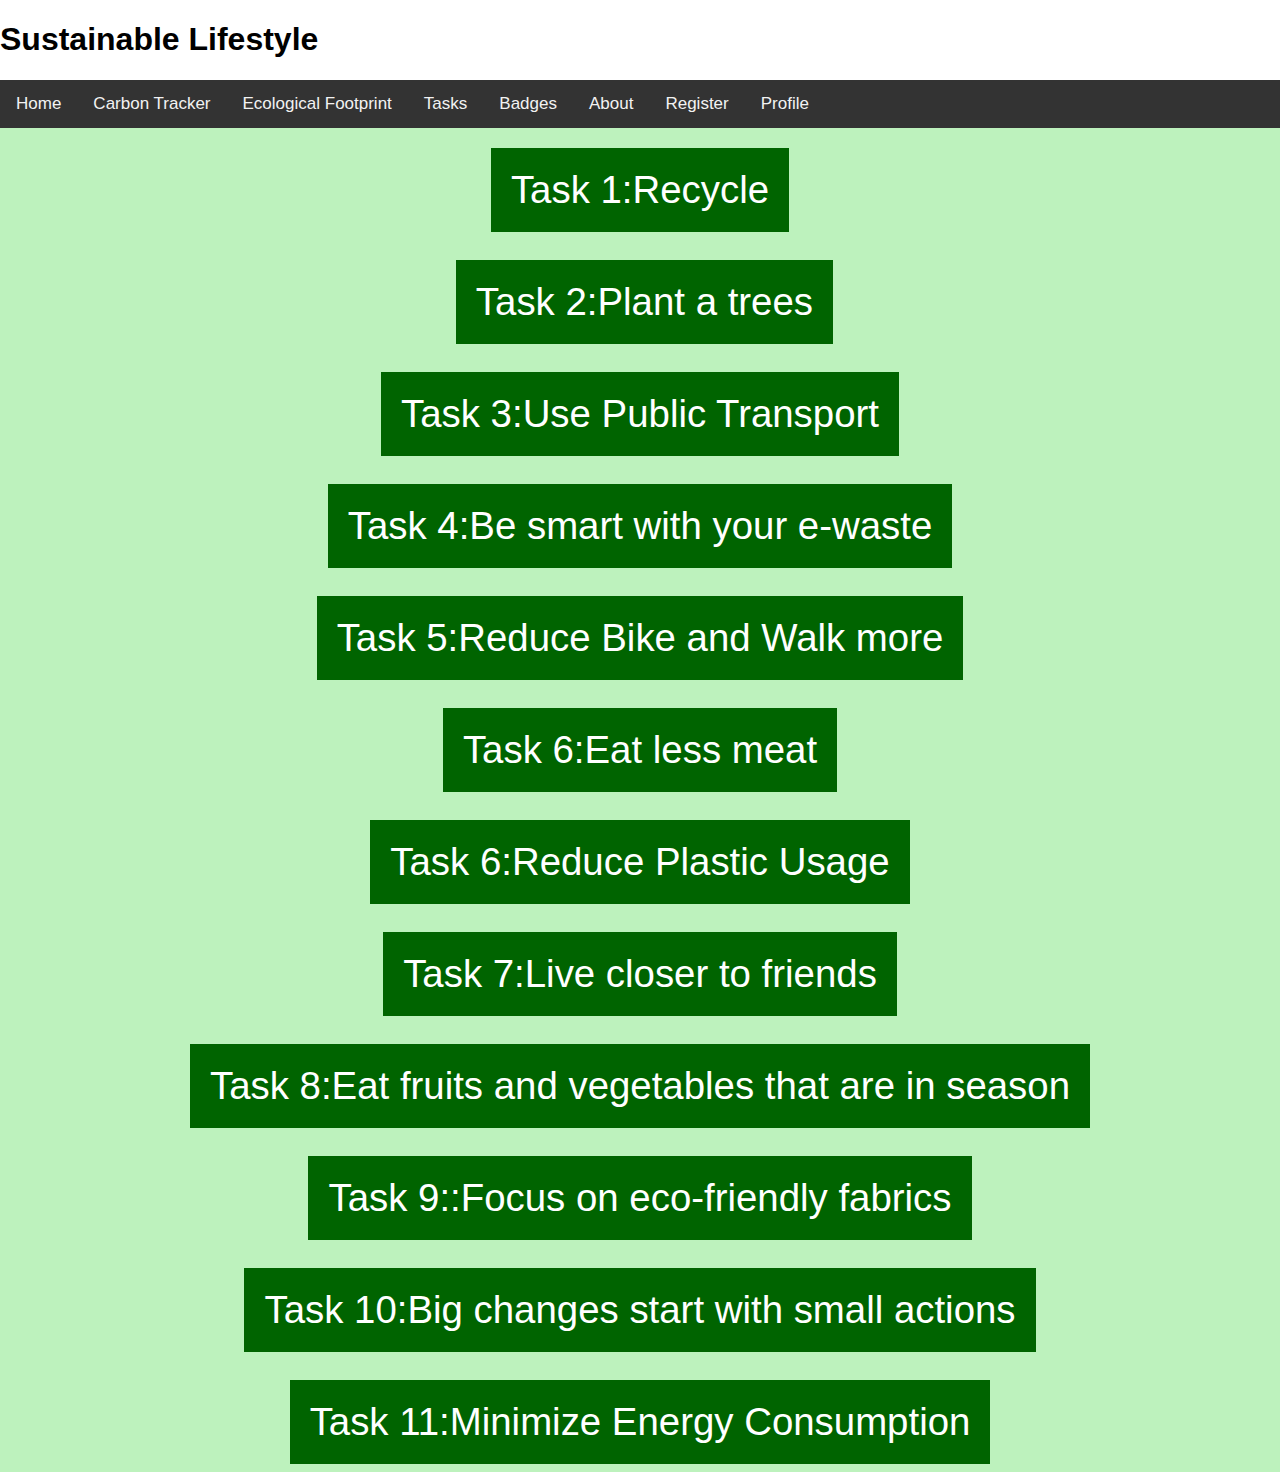
<file: tasks.html>
<!DOCTYPE html>
<html lang="en">
<head>
    <meta charset="UTF-8">
    <meta name="viewport" content="width=device-width, initial-scale=1.0">
    <title>Sustainable Lifestyle</title>
    <link rel="stylesheet" href="style.css">
</head>
<body>
    <h1>Sustainable Lifestyle</h1>
    <div class="topnav">
        <a href="navigation.html">Home</a>
        <a href="carbon.html">Carbon Tracker</a>
        <a href="ecological.html">Ecological Footprint</a>
        <a href="tasks.html">Tasks</a>
        <a href="badges.html">Badges</a>
        <a href="about.html">About</a>
        <a href="register.html">Register </a>
        <a href="profile.html">Profile</a>
      </div>
      <!DOCTYPE html>
<html lang="en">
<head>
    <meta charset="UTF-8">
    <meta name="viewport" content="width=device-width, initial-scale=1.0">
    <title>Document</title>
    <link rel="stylesheet" href="style.css">
    <style>
        #logo{
  

  background-color: rgb(189, 242, 189);
}

#logo1{
    padding: 20px;
    margin-top: 20px;
    background-color: darkgreen;
    color: white;
    font-size: 3vw;
}
    </style>
</head>
<body></body>
    <center id="logo">
        <div id="logo">
        <button id="logo1" onclick="alert('The 3 R’s stand for “Reduce, Reuse, and Recycle”. This Eco Trio are rules that guide us to take care of our planet and use things wisely.')">Task 1:Recycle</button><br>&nbsp
        <button id="logo1" onclick="alert('Planting trees is a simple yet powerful act that holds the promise of a brighter, greener future. With every tree we plant, were contributing to the restoration of ecosystems, the mitigation of climate change, and the enhancement of our communities')">Task 2:Plant a trees</button><br>
        <button id="logo1" onclick="alert('Using public transport is a sustainable choice that reduces traffic congestion and carbon emissions. It promotes community connectivity and social interaction among passengers')">Task 3:Use Public Transport</button><br>
        <button id="logo1" onclick="alert(' Be smart with your e-waste by recycling old electronics responsibly to reduce environmental impact and promote sustainability.')">Task 4:Be smart with your e-waste</button><br>
        <button id="logo1" onclick="alert('Reduce Bike and walking more not only improves personal health and fitness but also reduces carbon emissions and traffic congestion. Embracing these alternative modes of transportation can foster a stronger connection to our communities and the environment while saving money on fuel and vehicle maintenance.')">Task 5:Reduce Bike and Walk more</button><br>
        <button id="logo1" onclick="alert('Eating less meat is a choice that benefits both personal health and the health of the planet. By reducing meat consumption, we can decrease our carbon footprint, conserve water resources, and mitigate deforestation associated with livestock farming.')">Task 6:Eat less meat</button><br>
        <button id="logo1" onclick="alert('Reducing plastic usage is vital for protecting our environment and marine ecosystems. Simple actions like using reusable bags, bottles, and containers instead of single-use plastic ones can significantly minimize plastic waste.')">Task 6:Reduce Plastic Usage</button><br>
        <button id="logo1" onclick="alert('Living closer to friends fosters stronger social connections and support networks, enhancing overall well-being and happiness. Proximity allows for more frequent and spontaneous interactions, leading to deeper friendships and a sense of belonging within the community. ')">Task 7:Live closer to friends</button><br>
        <button id="logo1" onclick="alert('Eating fruits and vegetables that are in season not only ensures fresher, more flavorful produce but also supports local farmers and reduces environmental impact. Seasonal produce requires fewer resources for transportation and storage, leading to lower carbon emissions and a smaller ecological footprint')">Task 8:Eat fruits and vegetables that are in season</button><br>
        <button id="logo1" onclick="alert('Focusing on eco-friendly fabrics like organic cotton, hemp, bamboo, and Tencel helps reduce the environmental impact of our clothing choices. These fabrics are often produced using sustainable farming practices, require less water and pesticides, and have lower carbon footprints compared to conventional materials.')">Task 9::Focus on eco-friendly fabrics</button><br>
        <button id="logo1" onclick="alert('Big changes indeed start with small actions. Whether it is recycling, using reusable items, or reducing our energy consumption, every little effort counts toward a more sustainable future. By making small changes in our daily lives, we create ripple effects that can inspire others and collectively make a significant impact on the health of our planet. So lets start small, but lets start now.')">Task 10:Big changes start with small actions</button><br>
        <button id="logo1" onclick="alert('Minimizing energy consumption is crucial for reducing our environmental footprint and combating climate change. Simple actions like turning off lights when not in use, unplugging electronics, and using energy-efficient appliances can make a big difference')">Task 11:Minimize Energy Consumption</button><br></center>
        </div>
</body>
</html>

</body>
</html>
</file>
<file: style.css>
body {
    font-family: Arial, sans-serif;
    margin: 0;
    padding: 0;
    background-color: rgb(255, 255, 255);
    
}

header {
    display: flex;
    background-color: #000000;
    color: #fff;
    text-align: right;
    padding: 1rem 0;
}
main {
    display: flex;
    flex-wrap: wrap;
    justify-content: space-around;
    padding: 1rem;
}

section {
    margin: 1rem;
    padding: 1rem;
    border: 1px solid #ccc;
}

form {
    display: flex;
    flex-direction: column;
}

input, button {
    margin: 0.5rem 0;
    padding: 0.5rem;
}

button {
    background-color: #333;
    color: #fff;
    border: none;
    cursor: pointer;
}

footer {
    display: flex ;
    background-color: #000000;
    color: #fff;
    text-align:right;
    padding: 1rem ;
}
#register{
    font-size: large;
    padding: 40px;
}
#regis{
    background-image: url("register.jpeg");
    background-repeat: no-repeat;
    background-size: cover;
    opacity: 0.9;
}
#forgetpage{
    background-image: url("register.jpeg");
    background-repeat: no-repeat;
    background-size: cover;
    opacity: 0.9;
}
#loginpage{
    background-image: url("register.jpeg");
    background-repeat: no-repeat;
    background-size: cover;
    opacity: 0.9;
}
#logs{
    font-size: xx-large;
}
#white{
    color:#fff;
    font-size: x-large;
}
#regisfont{
    font-size: xx-large;
}

#contai{
    padding: 50px;
}
#mail{
    font-size: x-large;
    color: #fff;
}
#id{
    font-size: larger;
    color: #fff;
}
#login{
    
    font-size: large;
    padding: 40px;
}
#forget{
    
    font-size: x-large;
    padding: 40px;
}
#forgets{
    font-size: xx-large;
}
#map {
    height: 100px;
    border: 1px solid #ccc;
}


  
.topnav {
    background-color: #333;
    overflow: hidden;
  }
  
  /* Style the links inside the navigation bar */
  .topnav a {
    float: left;
    color: #f2f2f2;
    text-align: center;
    padding: 14px 16px;
    text-decoration: none;
    font-size: 17px;
  }
  
  /* Change the color of links on hover */
  .topnav a:hover {
    background-color: #e8ebe9;
    color: black;
  }
  
  /* Add a color to the active/current link */
  .topnav a.active {
    
    color: white;
  }
  #navibody{
    font-size: xx-large;
  }
  #profile{
    width:120px;
    height:120px;
    display: flex;
  }
  #hii{
    display: flex;
  }
</file>
<file: stylic.css>
#logo{
    background-color: rgb(189, 242, 189);
  }
  .Rewards{
      width:300px;
      border:15px solid green;
      padding:50px;
      margin:20px;
  }
  #logo1{
      padding: 10px;
      margin-top: 10px;
      background-color: darkgreen;
      color: white;
      font-size: 2vw;
      display: grid;
      grid-template-columns: auto auto auto;
      row-gap: 20px;
      column-gap: 20px;
      align-content: space-evenly;
  .container {
    display: grid;
    grid-template-columns: 250px 250px 250px;
    gap: 20px;
  }
  .product {
    padding: 10px;
    border: black solid 2px;
    border-radius: 10px;
  }
  .product-img {
    width: 100%;
    height: 200px;
    object-fit: cover;
  }
  }
</file>
<file: styles.css>
body {
    font-family: Arial, sans-serif;
    margin: 0;
    padding: 0;
    justify-content: center;
    align-items: center;
    height: 100vh;
    background-color: rgb(164, 218, 180);
    opacity: 0.9;
  }
#hello{
  display: flex;
  background-image: url("carb.jpg");
  background-repeat: no-repeat;
  background-size: cover;
}
#distance{
  font-size: x-large;
}
#vehicle{
  font-size: x-large;
}
#calci{
  font-size: x-large;
}
  .calculator {
    font-size:x-large;
    background-color: rgb(0, 128, 79);
    margin-left: auto;
    margin-right: auto;
    width:40%;
    margin: 50px;
    padding: 35px;
    border-radius: 5px;
    box-shadow: 0 2px 5px rgba(0, 0, 0, 0.1);
  }

header {
    display: flex;
    background-color: #000000;
    color: #fff;
    text-align: center;
    padding: 1rem 0;
}
main {
    display: flex;
    flex-wrap: wrap;
    justify-content: space-around;
    padding: 1rem;
}

section {
    margin: 1rem;
    padding: 1rem;
    border: 1px solid #ccc;
}

form {
    display: flex;
    flex-direction: column;
}

input, button {
    margin: 0.5rem 0;
    padding: 0.5rem;
}

button {
    background-color: #333;
    color: #fff;
    border: none;
    cursor: pointer;
}

footer {
    display: flex ;
    background-color: #000000;
    color: #fff;
    text-align:right;
    padding: 1rem ;
}

  label {
    display: block;
    margin-bottom: 5px;
  }
  
  input, select, button {
    margin-bottom: 10px;
    padding: 5px;
    width: 100%;
    box-sizing: border-box;
  }
  
  button {
    background-color: #007bff;
    color: #fff;
    border: none;
    padding: 8px 10px;
    cursor: pointer;
  }
  
  button:hover {
    background-color: #0056b3;
  }
  
  p {
    margin-top: 10px;
  }
  .topnav {
    background-color: #333;
    overflow: hidden;
  }
  
  /* Style the links inside the navigation bar */
  .topnav a {
    float: left;
    color: #f2f2f2;
    text-align: center;
    padding: 14px 16px;
    text-decoration: none;
    font-size: 17px;
  }
  
  /* Change the color of links on hover */
  .topnav a:hover {
    background-color: #ddd;
    color: black;
  }
  
  /* Add a color to the active/current link */
  .topnav a.active {
    background-color: #04AA6D;
    color: white;
  }
</file>
<file: eco.css>
/* styles.css */

body {
    font-family: Arial, sans-serif;
    background-color: #f4f4f4;
    color: #333;
    margin: 0;
    padding: 0;
}

header {
    background-color: #4CAF50;
    color: white;
    padding: 1em 0;
    text-align: center;
}

main {
    padding: 20px;
    max-width: 800px;
    margin: 0 auto;
    background-color: white;
    box-shadow: 0 0 10px rgba(0, 0, 0, 0.1);
}

h1, h2 {
    color: #4CAF50;
}

section {
    margin-bottom: 20px;
}

label {
    display: block;
    margin-top: 10px;
}

input, select {
    width: 100%;
    padding: 10px;
    margin-top: 5px;
    box-sizing: border-box;
}

button {
    background-color: #4CAF50;
    color: white;
    padding: 15px 20px;
    border: none;
    cursor: pointer;
    width: 100%;
    font-size: 16px;
    margin-top: 20px;
}

button:hover {
    background-color: #45a049;
}

#results {
    margin-top: 30px;
    padding: 20px;
    background-color: #e0f7e9;
    border: 1px solid #4CAF50;
}

#footprintResult {
    font-size: 20px;
    font-weight: bold;
}


/* Reset default margin and padding */
body, h1, p, ul, li {
    margin: 0;
    padding: 0;
}

/* Set background color */
body {
    background-color: #f4f4f4; /* Light gray background */
}

/* Container for the content */
.container {
    max-width: 800px; /* Set maximum width */
    margin: 0 auto; /* Center the container */
    padding: 20px;
}

/* Header styles */
header {
    background-color: #4CAF50; /* Dark green */
    color: #fff; /* White text */
    padding: 20px;
    text-align: center;
}

header h1 {
    font-size: 2em; /* Large font size */
}

/* Navigation menu styles */
nav {
    background-color: #81c784; /* Light green */
    padding: 10px 0;
}

nav ul {
    list-style-type: none; /* Remove bullets */
    text-align: center;
}

nav ul li {
    display: inline-block; /* Display items horizontally */
    margin-right: 20px;
}

nav ul li a {
    color: #fff; /* White text */
    text-decoration: none; /* Remove underline */
    font-weight: bold;
}
#aboutbg{
    background-image: url("aboutbg.jpeg");
    /*background-repeat: no-repeat;
    background-size: cover;*/
    filter: brightness(8px);
    -webkit-filter: brightness(8px);
    opacity: 0.9;
}
/* Main content styles */
.about-section, .team-section {
    background-color: #fff; /* White background */
    padding: 20px;
    margin-top: 20px;
}

.about-section h2, .team-section h2 {
    color: #4CAF50; /* Dark green */
    margin-bottom: 10px; /* Add space below heading */

}

.team-member {
    text-align: center;
    margin-bottom: 20px;
    font-size: 2vw;
}

.team-member img {
    width: 150px; /* Set width */
    height: auto; /* Maintain aspect ratio */
    border-radius: 50%; /* Rounded corners */
    margin-bottom: 10px; /* Add space below image */
}
#para{
    font-size: 2vw;
}

footer {
    background-color: #4CAF50; /* Dark green */
    color: #fff; /* White text */
    padding: 20px;
    text-align: center;
}
.topnav {
    background-color: #333;
    overflow: hidden;
  }
  
  /* Style the links inside the navigation bar */
  .topnav a {
    float: left;
    color: #f2f2f2;
    text-align: center;
    padding: 14px 16px;
    text-decoration: none;
    font-size: 17px;
  }
  
  /* Change the color of links on hover */
  .topnav a:hover {
    background-color: #e8ebe9;
    color: black;
  }
  
  /* Add a color to the active/current link */
  .topnav a.active {
   
    color: white;
  }
</file>
<file: styl.css>
/* Reset default margin and padding */
body, h1, p, ul, li {
    margin: 0;
    padding: 0;
}

/* Set background color */
body {
    background-color: #f4f4f4; /* Light gray background */
}

/* Container for the content */
.container {
    max-width: 800px; /* Set maximum width */
    margin: 0 auto; /* Center the container */
    padding: 20px;
}

/* Header styles */
header {
    background-color: #4CAF50; /* Dark green */
    color: #fff; /* White text */
    padding: 20px;
    text-align: center;
}

header h1 {
    font-size: 2em; /* Large font size */
}

/* Navigation menu styles */
nav {
    background-color: #81c784; /* Light green */
    padding: 10px 0;
}

nav ul {
    list-style-type: none; /* Remove bullets */
    text-align: center;
}

nav ul li {
    display: inline-block; /* Display items horizontally */
    margin-right: 20px;
}

nav ul li a {
    color: #fff; /* White text */
    text-decoration: none; /* Remove underline */
    font-weight: bold;
}
#aboutbg{
    background-image: url("aboutbg.jpeg");
    /*background-repeat: no-repeat;
    background-size: cover;*/
    filter: brightness(8px);
    -webkit-filter: brightness(8px);
    opacity: 0.9;
}
/* Main content styles */
.about-section, .team-section {
    background-color: #fff; /* White background */
    padding: 20px;
    margin-top: 20px;
}

.about-section h2, .team-section h2 {
    color: #4CAF50; /* Dark green */
    margin-bottom: 10px; /* Add space below heading */

}

.team-member {
    text-align: center;
    margin-bottom: 20px;
    font-size: 2vw;
}

.team-member img {
    width: 150px; /* Set width */
    height: auto; /* Maintain aspect ratio */
    border-radius: 50%; /* Rounded corners */
    margin-bottom: 10px; /* Add space below image */
}
#para{
    font-size: 2vw;
}

footer {
    background-color: #4CAF50; /* Dark green */
    color: #fff; /* White text */
    padding: 20px;
    text-align: center;
}
.topnav {
    background-color: #333;
    overflow: hidden;
  }
  
  /* Style the links inside the navigation bar */
  .topnav a {
    float: left;
    color: #f2f2f2;
    text-align: center;
    padding: 14px 16px;
    text-decoration: none;
    font-size: 17px;
  }
  
  /* Change the color of links on hover */
  .topnav a:hover {
    background-color: #e8ebe9;
    color: black;
  }
  
  /* Add a color to the active/current link */
  .topnav a.active {
   
    color: white;
  }
</file>
